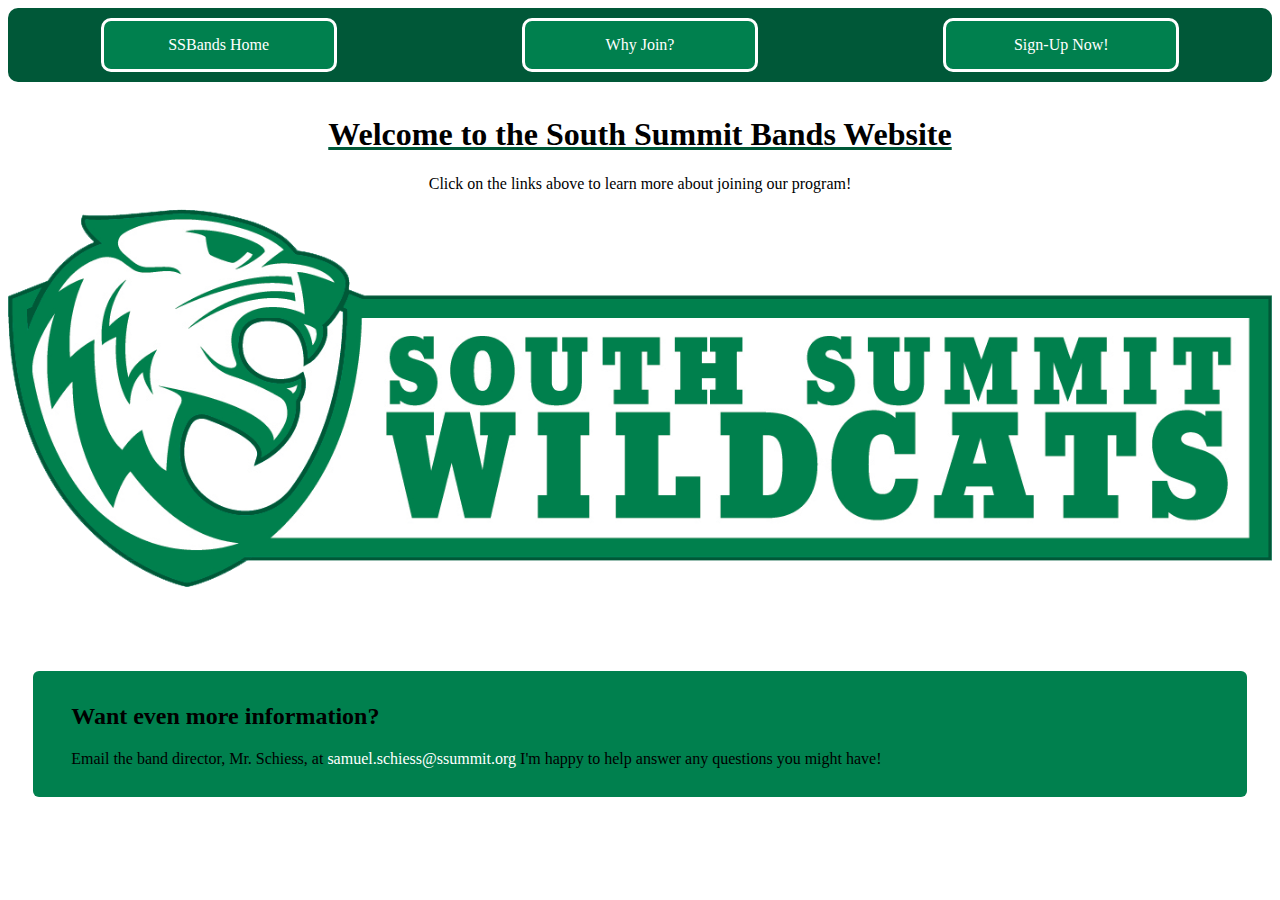
<file: index.html>
<!DOCTYPE html>
<html lang="en">
<head>
    <link rel="stylesheet" href="styles.css">
    <meta charset="UTF-8">
    <meta http-equiv="X-UA-Compatible" content="IE=edge">
    <meta name="viewport" content="width=device-width, initial-scale=1.0">
    <title>South Summit Bands</title>
</head>
<body>
    <div class="flexbox-container">
        <div class="flexbox-item flexbox-item-1">
            <a href="index.html">SSBands Home</a>
        </div>
        <div class="flexbox-item flexbox-item-3">
            <a href="Why_Join.html">Why Join?</a>
        </div>
        <div class="flexbox-item flexbox-item-4">
            <a href="sign-up.html">Sign-Up Now!</a>
        </div>
    </div>

    <center>
    <h1>Welcome to the South Summit Bands Website</h1>
    <p>Click on the links above to learn more about joining our program!</p>
    <img src="wildcats_logo.png" alt="logo" width="100%"> <br><br><br><br>
    
    <div class="reasons">
        <h2>Want even more information?</h2>
        <p>Email the band director, Mr. Schiess, at <a href="samuel.schiess@ssummit.org">samuel.schiess@ssummit.org</a> I'm happy to help answer any questions you might have!</p>
    </div>
</center>
</body>
</html>
</file>
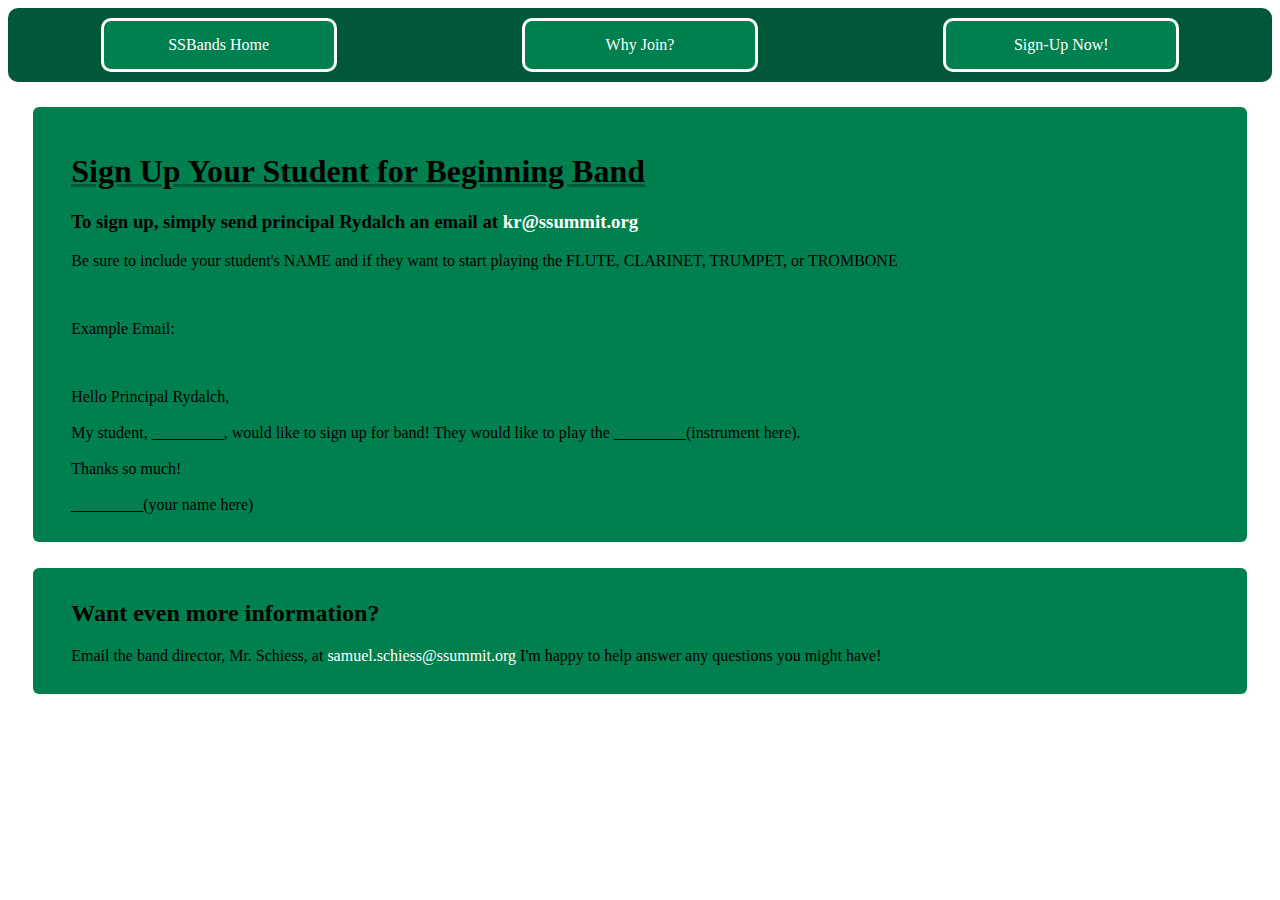
<file: sign-up.html>
<!DOCTYPE html>
<html lang="en">
<head>
    <link rel="stylesheet" href="styles.css">
    <meta charset="UTF-8">
    <meta http-equiv="X-UA-Compatible" content="IE=edge">
    <meta name="viewport" content="width=device-width, initial-scale=1.0">
    <title>Sign-Up</title>
</head>
<body>
    <div class="flexbox-container">
        <div class="flexbox-item flexbox-item-1">
            <a href="index.html">SSBands Home</a>
        </div>
        <div class="flexbox-item flexbox-item-3">
            <a href="Why_Join.html">Why Join?</a>
        </div>
        <div class="flexbox-item flexbox-item-4">
            <a href="sign-up.html">Sign-Up Now!</a>
        </div>
    </div>
<center>
    <div class="reasons">
        <h1>Sign Up Your Student for Beginning Band</h1>
        <h3>To sign up, simply send principal Rydalch an email at <a href="kr@ssummit.org">kr@ssummit.org</a></h3>
        <p>Be sure to include your student's NAME and if they want to start playing the FLUTE, CLARINET, TRUMPET, or TROMBONE</p><br>
        <p>Example Email:</p><br>
        <p>Hello Principal Rydalch, <br><br>
            My student, _________, would like to sign up for band! They would like to play the _________(instrument here). <br><br>
            Thanks so much! <br><br>
            _________(your name here)
        </p>
    </div>

    <div class="reasons">
        <h2>Want even more information?</h2>
        <p>Email the band director, Mr. Schiess, at <a href="samuel.schiess@ssummit.org">samuel.schiess@ssummit.org</a> I'm happy to help answer any questions you might have!</p>
    </div>
</center>

</body>
</html>
</file>
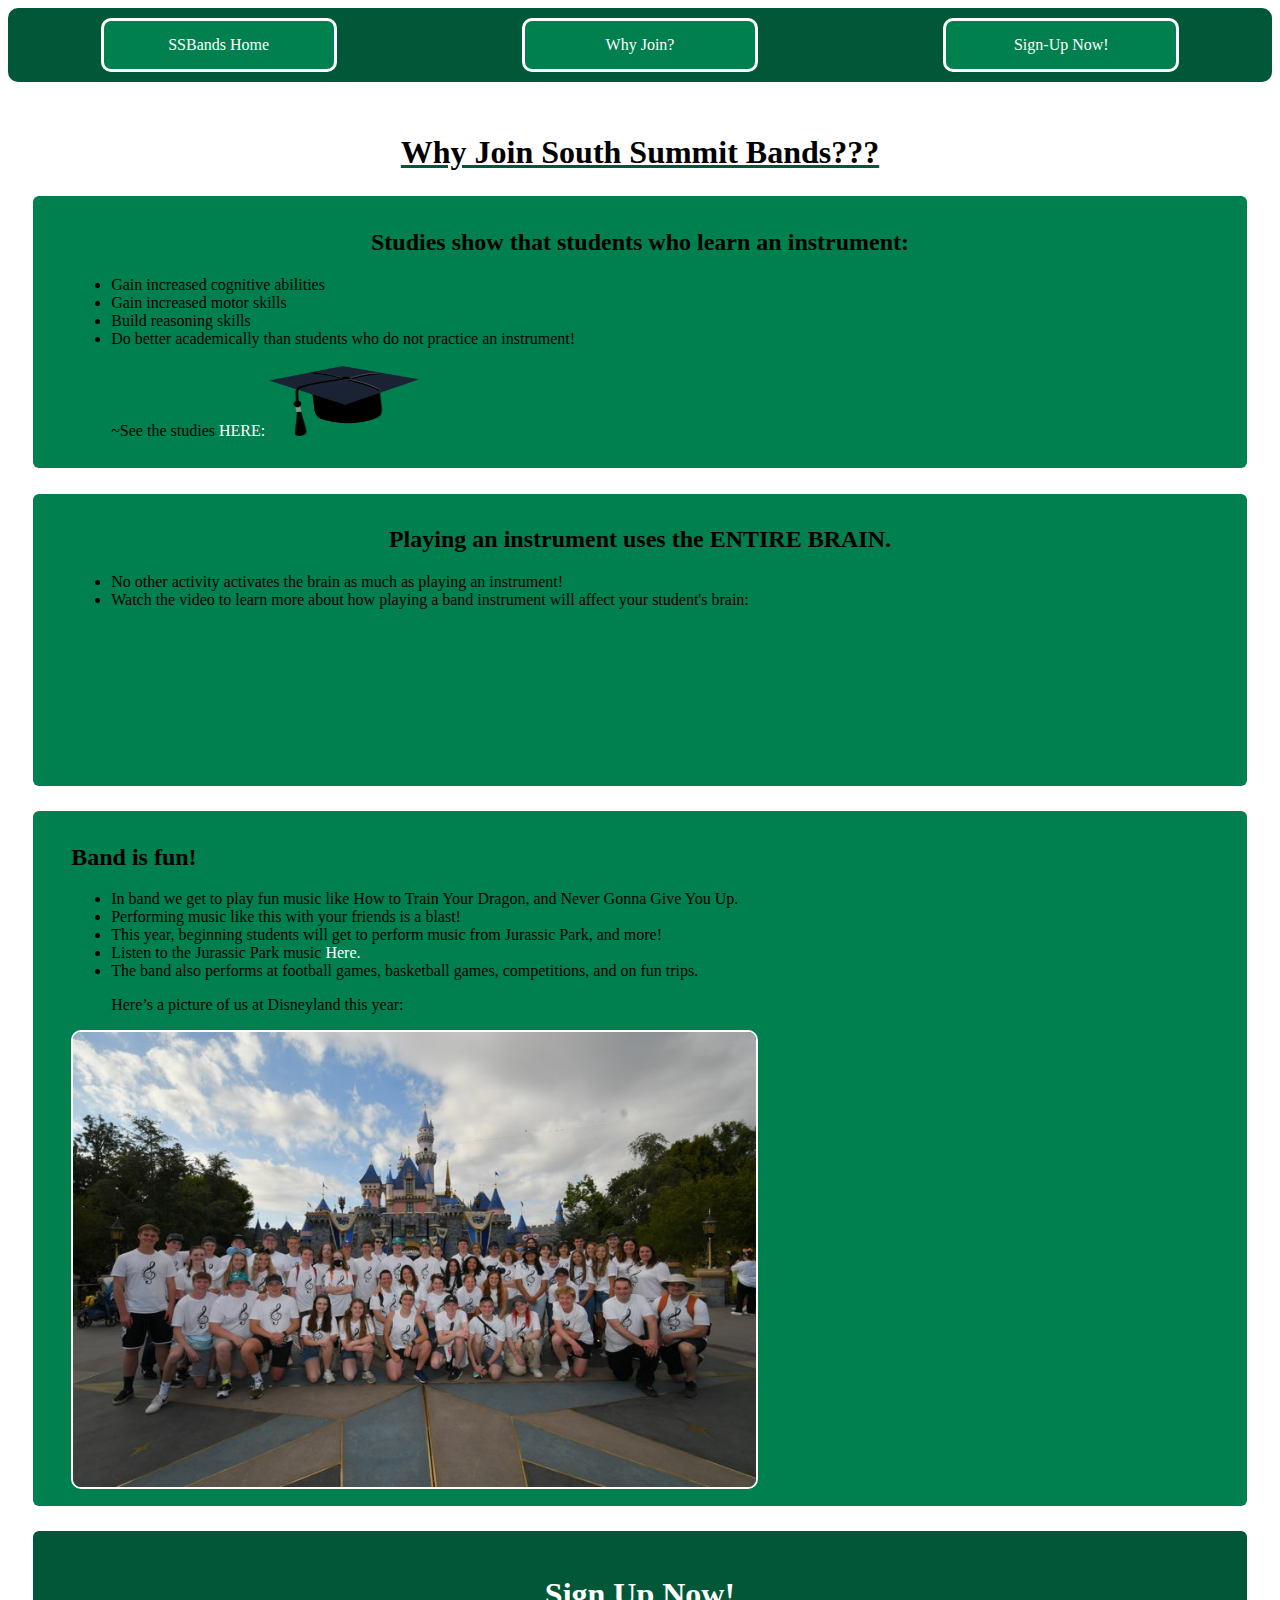
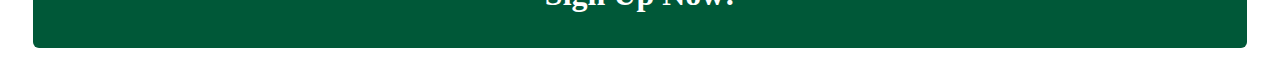
<file: Why_Join.html>
<!DOCTYPE html>
<html lang="en">
<head>
    <link rel="stylesheet" href="styles.css">
    <meta charset="UTF-8">
    <meta http-equiv="X-UA-Compatible" content="IE=edge">
    <meta name="viewport" content="width=device-width, initial-scale=1.0">
    <title>Why Join Band??</title>
</head>
<body>
    <center>
    <div class="flexbox-container">
        <div class="flexbox-item flexbox-item-1">
            <a href="index.html">SSBands Home</a>
        </div>
        <div class="flexbox-item flexbox-item-3">
            <a href="Why_Join.html">Why Join?</a>
        </div>
        <div class="flexbox-item flexbox-item-4">
            <a href="sign-up.html">Sign-Up Now!</a>
        </div>
    </div>
    
    <br>
    <h1>Why Join South Summit Bands???</h1>
   
    <div class ="reasons">
        <center><h2>Studies show that students who learn an instrument:</h2></center>
        <ul>
            <li>Gain increased cognitive abilities</li>
            <li>Gain increased motor skills</li>
            <li>Build reasoning skills</li>
            <li>Do better academically than students who do not practice an instrument!</li><br>
            ~See the studies <a href="https://fisherpub.sjfc.edu/cgi/viewcontent.cgi?article=1187&context=ur#:~:text=Playing%20a%20musical%20instrument%20has,overall%20more%20capable%20brain%20to"target="_blank">HERE:</a>

            <a href="https://fisherpub.sjfc.edu/cgi/viewcontent.cgi?article=1187&context=ur#:~:text=Playing%20a%20musical%20instrument%20has,overall%20more%20capable%20brain%20to" target="_blank">
                <img alt="Studies On Music and the Brain" src="gradCap.png"
                width="150" height="70">
            </a>
        </ul>
    </div>

    <div class ="reasons">
        <center><h2>Playing an instrument uses the ENTIRE BRAIN.</h2></center>
        <ul> 
            <li>No other activity activates the brain as much as playing an instrument!</li>
            <li>Watch the video to learn more about how playing a band instrument will affect your student's brain:</li> <br>
        </ul>
        <div class="video">
            <iframe width="224" height="126" src="https://www.youtube.com/embed/R0JKCYZ8hng" title="YouTube video player" frameborder="0" allow="accelerometer; autoplay; clipboard-write; encrypted-media; gyroscope; picture-in-picture" allowfullscreen></iframe> 
        </div>
    </div>
    
    <div class ="reasons">
        <h2>Band is fun!</h2>
        <ul>
            <li>In band we get to play fun music like How to Train Your Dragon, and Never Gonna Give You Up. </li>
            <li> Performing music like this with your friends is a blast! </li> 
            <li>This year, beginning students will get to perform music from Jurassic Park, and more!</li>
            <li>Listen to the Jurassic Park music <a href="https://www.youtube.com/watch?v=WIehfRRHbDU"target="_blank">Here.</a></li>
            <li>The band also performs at football games, basketball games, competitions, and on fun trips.</li> 
            <P>Here’s a picture of us at Disneyland this year:</P>
        </ul>
        <img class="photo"src="summitDisney2022.jpg" alt="South Summit Music Disneyland 2022">
    </div>

    <div class="reasons-centered">
        
        <a href="sign-up.html"><h1>Sign Up Now!</h1></a>
    </div>
</center>

</body>
</html>
</file>
<file: styles.css>
body {
    background-color:#fff;
}

img.photo {
    border-radius:10px;
    width:60%;
    border-style:solid;
    border-width:2px;
    border-color:white;
}

.video {
    align-items: center;
}
iframe {
    align-items: center;
}

h1 {
    text-decoration: underline #005838 ;
    display: block;
    align-items: center;
    padding-top: 1%;
}

.flexbox-container {
    display: flex;
    justify-content: space-around;
    background-color:#005838;
    align-items: center;
    flex-wrap: wrap;
    text-align:center;
    vertical-align:middle;
    border-radius:10px;
    width:100%;
}

.reasons {
    display:block;
    justify-content: space-around;
    background-color: #00804e;
    align-items:center;
    text-align:left;
    width:90%;
    margin:2%;
    padding-top:1%;
    padding-bottom:1%;
    padding-left: 3%;
    padding-right: 3%;
    border-radius:6px;
}

.reasons-centered {
    display:block;
    justify-content: space-around;
    background-color: #005838;
    align-items:center;
    text-align:center;
    width:90%;
    margin:2%;
    padding-top:1%;
    padding-bottom:1%;
    padding-left: 3%;
    padding-right: 3%;
    border-radius:6px;
}


.flexbox-container-3 {
    display:block;
    justify-content: space-around;
    align-items:center;
    text-align:center;
    width:90%;
    margin:10%;
    margin-top:6%;
    padding:1%;
    border-radius:10px;
}

.flexbox-item {
    width: 200px;
    border-radius:10px;
    margin: 10px;
    border: 3px solid white;
    background-color: #00804e;
}

.flexbox-item-1 {
    padding: 15px;   
}

.flexbox-item-2 {
    padding: 15px;   
}

.flexbox-item-3 {
    padding: 15px;      
}

.flexbox-item-4 {
    padding: 15px;      
}

a {
    text-decoration:none;
    color: white;
}

li {
    align-content: left;
}
</file>
